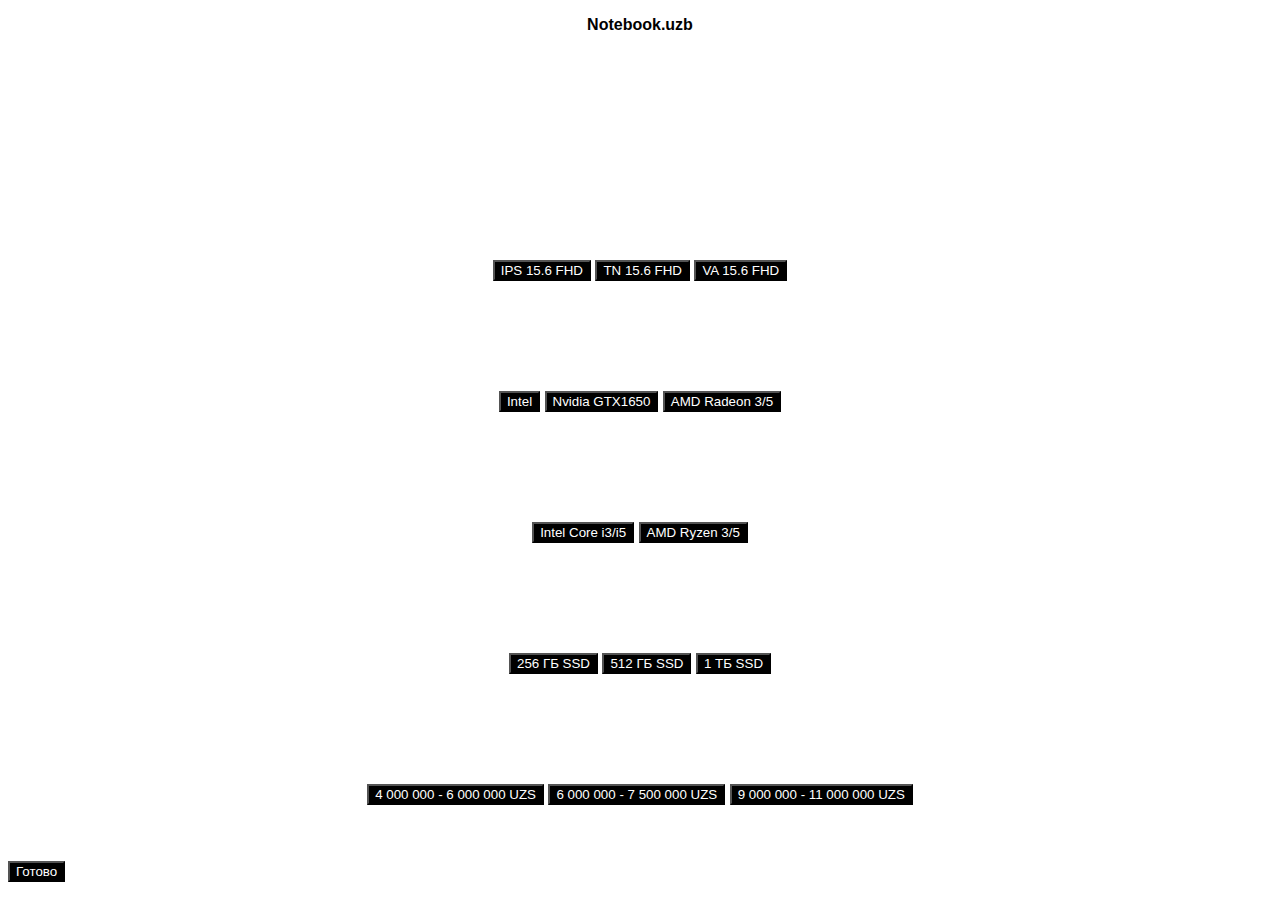
<file: index.html>
<!DOCTYPE html>
<html lang="ru">
<head>
  <meta charset="UTF-8" />
  <meta name="viewport" content="width=device-width, initial-scale=1.0" />
  <title>Notebook</title>
  <link rel="stylesheet" href="style.css" />
</head>
<body>
  <p class="description">Notebook.uzb</p>

  <h1 class="main-title">Добро пожаловать в мир НОУТБУКОВ!</h1>
  <br></br>
  <h2 class="subtitle">Здесь вы можете приобрести NoteBook выбрав свои критерии</h2>
<br></br>
  <div class="filter-group" id="matrix">
    <h3>Тип матрицы:</h3>
    <button class="option" data-group="matrix" data-value="IPS 15.6 FHD">IPS 15.6 FHD</button>
    <button class="option" data-group="matrix" data-value="TN 15.6 FHD">TN 15.6 FHD</button>
    <button class="option" data-group="matrix" data-value="VA 15.6 FHD">VA 15.6 FHD</button>
  </div>
<br></br>
  <div class="filter-group" id="gpu">
    <h3>Видеокарта:</h3>
    <button class="option" data-group="gpu" data-value="Intel">Intel</button>
    <button class="option" data-group="gpu" data-value="Nvidia GTX1650">Nvidia GTX1650</button>
    <button class="option" data-group="gpu" data-value="AMD Radeon 3/5">AMD Radeon 3/5</button>
  </div>
<br></br>
  <div class="filter-group" id="cpu">
    <h3>Процессор:</h3>
    <button class="option" data-group="cpu" data-value="Intel Core i3/i5">Intel Core i3/i5</button>
    <button class="option" data-group="cpu" data-value="AMD Ryzen 3/5">AMD Ryzen 3/5</button>
  </div>
<br></br>
  <div class="filter-group" id="storage">
    <h3>Тип накопителя:</h3>
    <button class="option" data-group="storage" data-value="256 ГБ SSD">256 ГБ SSD</button>
    <button class="option" data-group="storage" data-value="512 ГБ SSD">512 ГБ SSD</button>
    <button class="option" data-group="storage" data-value="1 ТБ SSD">1 ТБ SSD</button>
  </div>
<br></br>
  <div class="filter-group" id="cpu">
    <h3>Стоимость:</h3>
    <button class="option" data-group="value" data-value="4 000 000 - 6 000 000 UZS">4 000 000 - 6 000 000 UZS</button>
    <button class="option" data-group="value" data-value="6 000 000 - 7 500 000 UZS">6 000 000 - 7 500 000 UZS</button>
    <button class="option" data-group="value" data-value="9 000 000 - 11 000 000 UZS">9 000 000 - 11 000 000 UZS</button>
  </div>
<br></br>
  <button onclick="showLaptop()" class="option">Готово</button>

  <div id="result"></div>

  <script src="script.js"></script>
</body>
</html>
</file>
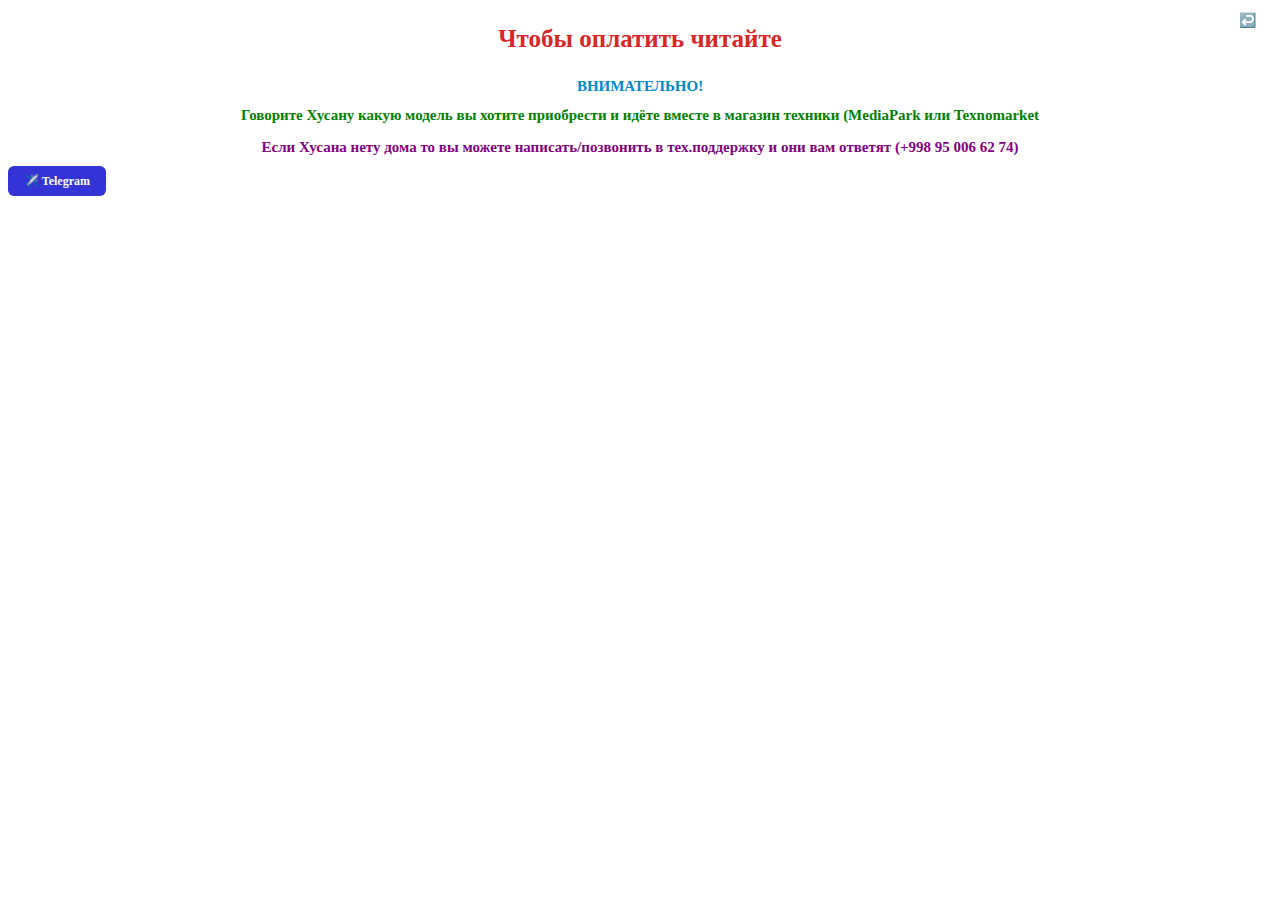
<file: Collector.html>
<!DOCTYPE html>
<html lang="en">
<head>
  <meta charset="UTF-8">
  <meta name="viewport" content="width=device-width, initial-scale=1.0">
  <title>Оплата</title>
    <link rel="stylesheet" href="style3.css" />
</head>
<body>
  <p>Чтобы оплатить читайте</p>
  <h1>ВНИМАТЕЛЬНО!</h1>
  <h2>Говорите Хусану какую модель вы хотите приобрести и идёте вместе в магазин техники (MediaPark или Texnomarket</h2>
  <h3>Если Хусана нету дома то вы можете написать/позвонить в тех.поддержку и они вам ответят (+998 95 006 62 74)</h3>
  
  <button onclick="location.href='index.html'"class="connect">↩️</button>
  
  <a href="https://t.me/barcashh" target="_blank" class="social-links">✈️ Telegram</a>

</body>
</html>
</file>
<file: style.css>
body {
  font-family: Arial, sans-serif;
  animation: pulse 3s infinite;
}

@keyframes pulse {
  0%   { background-color: lightgreen; }
  50%  { background-color: #add8e6; }
  100% { background-color: lightgreen; }
}

.option {
  background: black;
  color: white;
}

.description {
  text-align: center;
  font-weight: bold;
  color: black;
  top: 0;
}

h1 {
  font-weight: bold;
  font-size: 18px;
  text-align: center;
  color: white;
}

@keyframes pulse-title {
  0%   { background-color: #0088cc; }
  25%  { background-color: #800080; }
  50% { background-color: #d62828; }
  75% { background-color: #800080; }
  100% { background-color: #0088cc; }
}

.main-title {
  background: white;
  border-radius: 20px;
  animation: pulse-title 4s infinite;
}

h2 {
  font-weight: bold;
  font-size: 18px;
  text-align: center;
  color: white;
}

@keyframes pulse-text {
  0%   { background-color: green; }
  25%  { background-color: #ffa500; }
  50% { background-color: #1199cc; }
  75% { background-color: #ffa500; }
  100% { background-color: green; }
}

.subtitle {
  background: white;
  border-radius: 20px;
  text-align: center;
  animation: pulse-text 5s infinite;
}

h3 {
  font-weight: bold;
  font-size: 16px;
  text-align: center;
  color: white;
}

.filter-group {
  margin: 20px;
  text-align: center;
}

.option.selected {
  background-color: orange;
  color: black;
}

#result {
  margin: 30px;
  background: white;
  padding: 20px;
  border-radius: 15px;
  text-align: center;
  font-weight: bold;
  display: none;
}
</file>
<file: style3.css>
body {
  font-family: Georgia;
  animation: pulse 3s infinite;
}

@keyframes pulse {
  0%   { background-color: lightblue; }
  50%  { background-color: lightyellow; }
  100% { background-color: lightblue; }
}
p{
  font-weight: bold;
  font-size: 25px;
  color: #d62828;
  text-align: center;
}
h1{
  font-weight: bold;
  font-size: 15px;
  color: #0088cc;
  text-align: center;
}
h2{
  font-weight: bold;
  font-size: 15px;
  color: green;
  text-align: center;
}
h3{
font-weight: bold;  
font-size: 15px;
color: purple;
text-align: center;
}
.social-links {
  background-color: #00cc;
  border: none;
  padding: 8px 16px;
  font-size: 12px;
  color: white;
  cursor: pointer;
  border-radius: 6px;
  transition: background-color 0.3s;
  font-weight: bold;
  text-decoration: none;
  margin-top: 20px;
  right: 0;
  top: 0;
  text-align: center;
}
.connect {
  background-color: transparent;
  border: none;
  padding: 12px 24px;
  font-size: 14px;
  color: white;
  border-radius: 6px;
  cursor: pointer;
  transition: background-color 0.3s;
  font-weight: bold;
  position: fixed;
  top: 0;
  right: 0;
}
</file>
